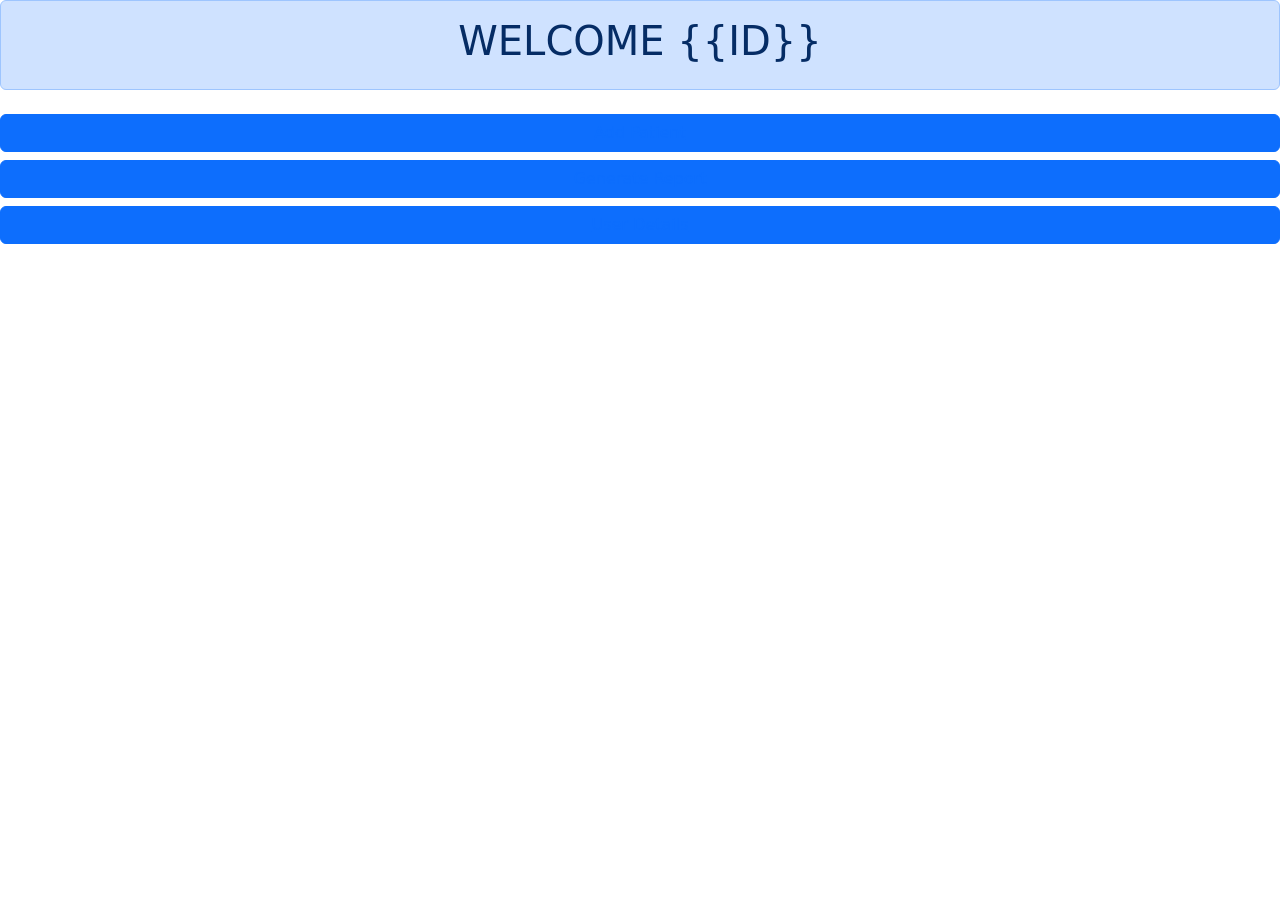
<file: MDS/templates/home.html>
<!doctype html>
<html lang="en">
  <head>
    <!-- Required meta tags -->
    <meta charset="utf-8">
    <meta name="viewport" content="width=device-width, initial-scale=1">

    <!-- Bootstrap CSS -->
    <link href="https://cdn.jsdelivr.net/npm/bootstrap@5.0.0-beta2/dist/css/bootstrap.min.css" rel="stylesheet" integrity="sha384-BmbxuPwQa2lc/FVzBcNJ7UAyJxM6wuqIj61tLrc4wSX0szH/Ev+nYRRuWlolflfl" crossorigin="anonymous">

    <title>Hello, world!</title>
  </head>
  <body>

    <div class="d-grid gap-2">

<div class="alert alert-primary" role="alert">
<center><h1>WELCOME {{ID}}</h1></center>
</div>
  <button class="btn btn-primary" type="button"><a href="patient/addpatient">Add Patient</a></button>
  <button class="btn btn-primary" type="button"><a href="patient/generatereport">Generate Report</a></button>
  <button class="btn btn-primary" type="button"><a href="patient/userdetail">User Details</a></button>
</div>

    <!-- Optional JavaScript; choose one of the two! -->

    <!-- Option 1: Bootstrap Bundle with Popper -->
    <script src="https://cdn.jsdelivr.net/npm/bootstrap@5.0.0-beta2/dist/js/bootstrap.bundle.min.js" integrity="sha384-b5kHyXgcpbZJO/tY9Ul7kGkf1S0CWuKcCD38l8YkeH8z8QjE0GmW1gYU5S9FOnJ0" crossorigin="anonymous"></script>

    <!-- Option 2: Separate Popper and Bootstrap JS -->
    <!--
    <script src="https://cdn.jsdelivr.net/npm/@popperjs/core@2.6.0/dist/umd/popper.min.js" integrity="sha384-KsvD1yqQ1/1+IA7gi3P0tyJcT3vR+NdBTt13hSJ2lnve8agRGXTTyNaBYmCR/Nwi" crossorigin="anonymous"></script>
    <script src="https://cdn.jsdelivr.net/npm/bootstrap@5.0.0-beta2/dist/js/bootstrap.min.js" integrity="sha384-nsg8ua9HAw1y0W1btsyWgBklPnCUAFLuTMS2G72MMONqmOymq585AcH49TLBQObG" crossorigin="anonymous"></script>
    -->
  </body>
</html>
</file>
